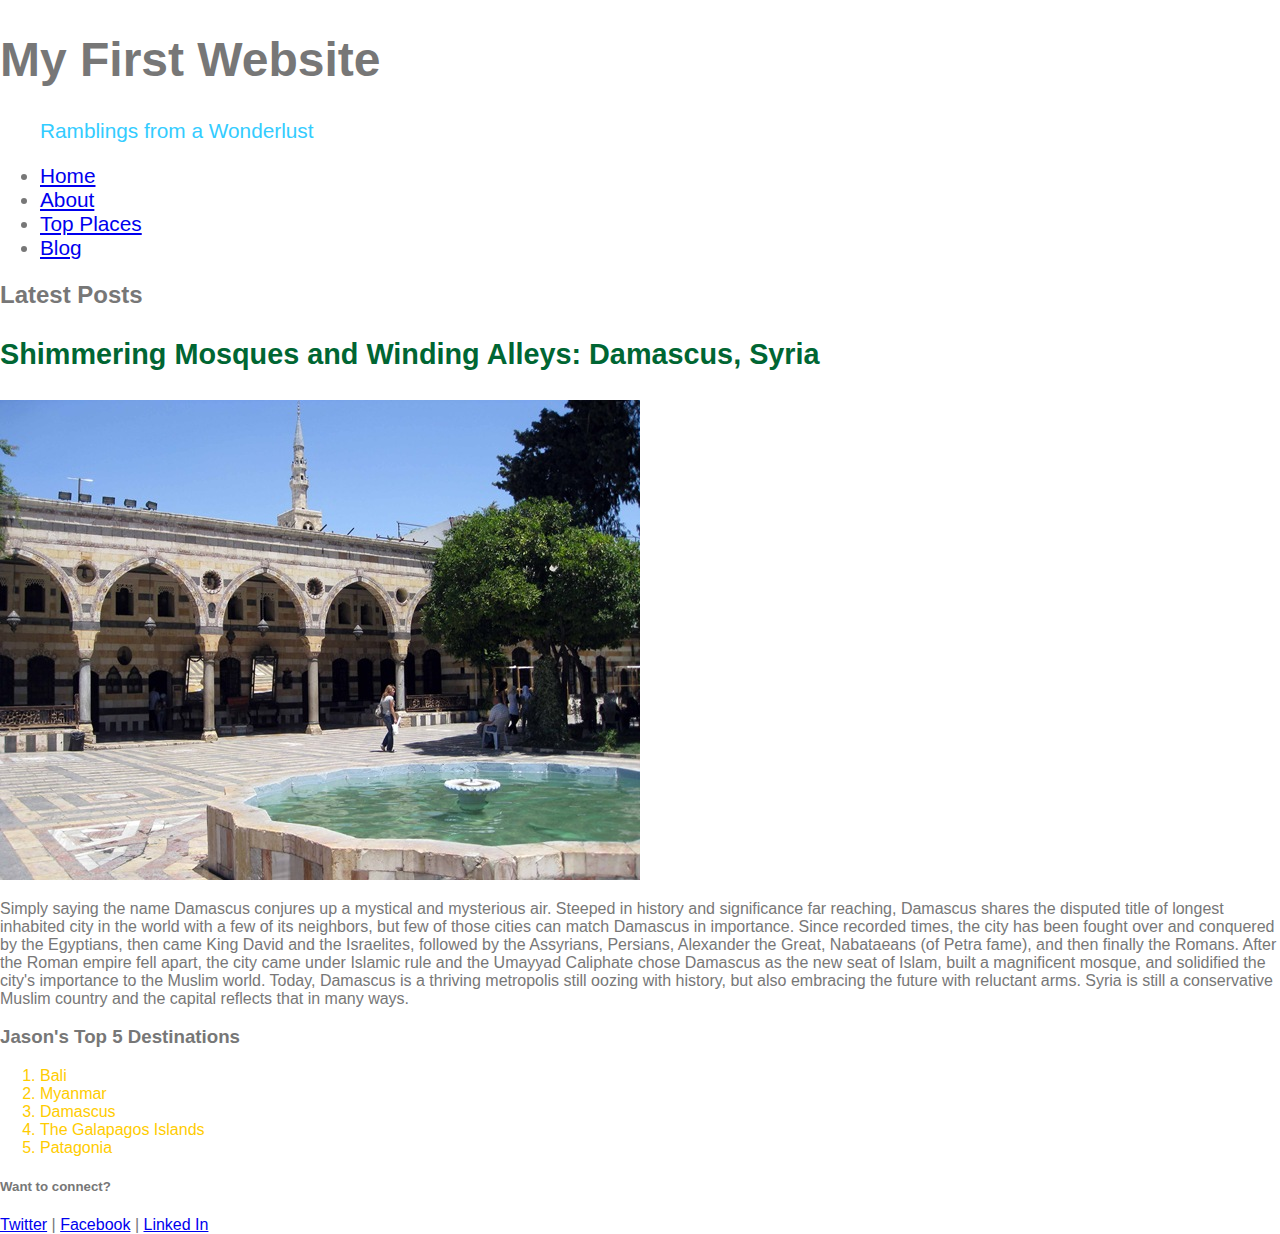
<file: practice-CSS-1/index.html>
<!DOCTYPE html>
<html>
     <head>
           <meta charset="utf-8">
           <title>CSS Practice Site 1</title>
           <link href="css/normalize.css" rel="stylesheet" type="text/css">
           <link href="css/styles.css" rel="stylesheet" type="text/css">

           <style>
		   body {
				color: #777;
		   }
		   </style>
     </head>

    <body>
          <header>
              <h1>My First Website</h1>
              <blockquote>Ramblings from a Wonderlust</blockquote>
          </header>
        <nav id="main-nav">
            <ul>
                <li><a href="#">Home</a></li>
                <li><a href="#">About</a></li>
                <li><a href="#">Top Places</a></li>
                <li><a href="#">Blog</a></li>
            </ul>
        </nav>

         <section>
             <h2>Latest Posts</h2>
             <article>
             <h3 class="post-heading">Shimmering Mosques and Winding Alleys: Damascus, Syria</h3>
                 <img src="img/damascus.jpg" alt="The Umayyad Mosque in Damascus">
             <p>Simply saying the name Damascus conjures up a mystical and mysterious air. Steeped in history and significance far reaching, Damascus shares the disputed title of longest inhabited city in the world with a few of its neighbors, but few of those cities can match Damascus in importance. Since recorded times, the city has been fought over and conquered by the Egyptians, then came King David and the Israelites, followed by the Assyrians, Persians, Alexander the Great, Nabataeans (of Petra fame), and then finally the Romans. After the Roman empire fell apart, the city came under Islamic rule and the Umayyad Caliphate chose Damascus as the new seat of Islam, built a magnificent mosque, and solidified the city's importance to the Muslim world. Today, Damascus is a thriving metropolis still oozing with history, but also embracing the future with reluctant arms. Syria is still a conservative Muslim country and the capital reflects that in many ways.
             </p>
             </article>
             <aside>
             <h3>Jason's Top 5 Destinations</h3>
             <ol style="color: #ffcc00;">
                 <li>Bali</li>
                 <li>Myanmar</li>
                 <li>Damascus</li>
                 <li>The Galapagos Islands</li>
                 <li>Patagonia</li>
             </ol>
            </aside>
         </section>

         <footer>
             <h5>Want to connect?</h5>
             <nav>
                 <a href="https://www.twitter.com">Twitter</a> |
                 <a href="https://www.facebook.com">Facebook</a> |
                 <a href="https://www.linkdin.com">Linked In</a>
             </nav>
         </footer>
   </body>
</html>
</file>
<file: practice-CSS-1/css/styles.css>
h1 {
	font-size: 48px;
}
.post-heading {
	color: #006633;
	font-size: 1.8em;
}
#main-nav	{
	font-size: 1.3em;
}
blockquote	{
	color: #33ccff;
	font-size: 1.3em;
}
</file>
